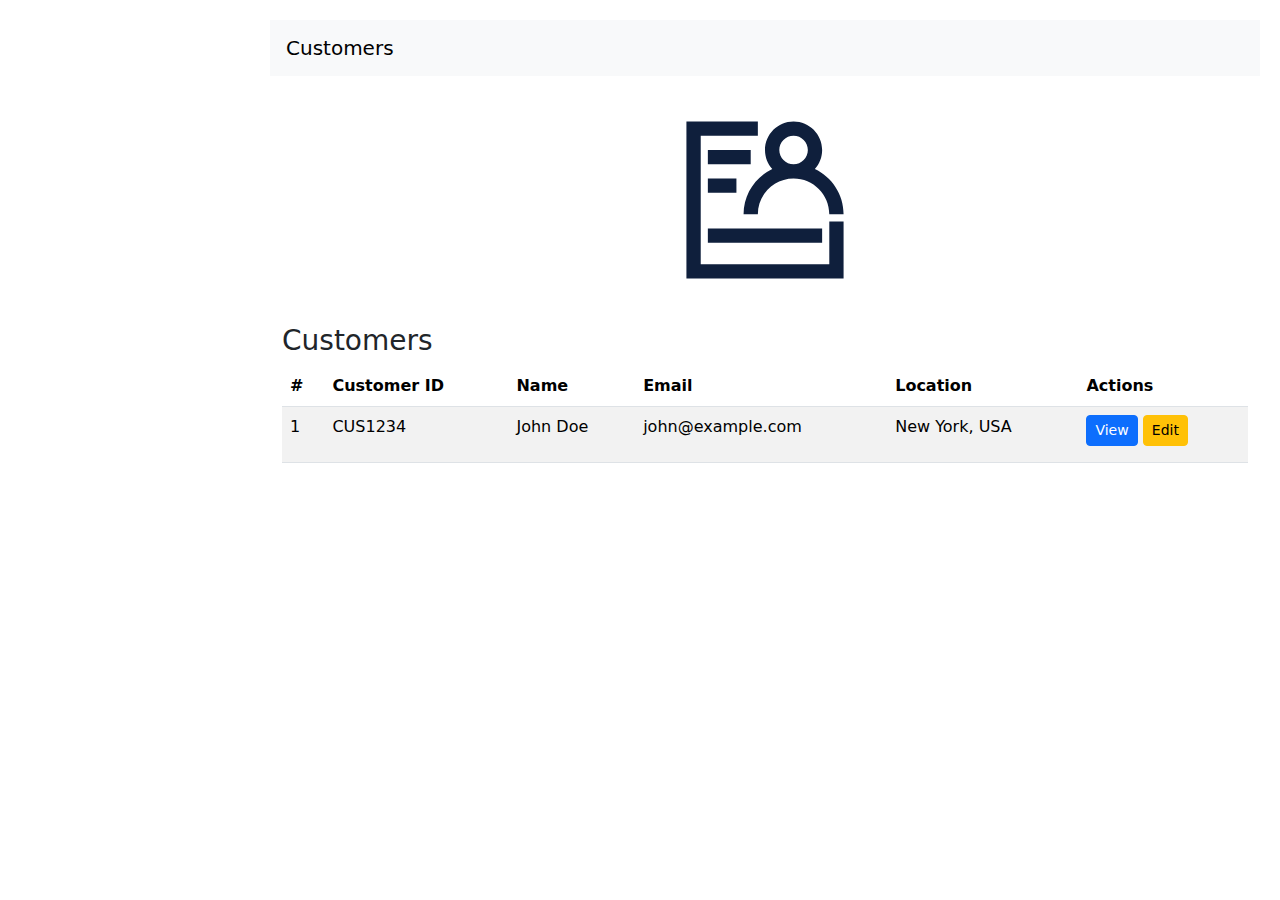
<file: customers.html>
<!DOCTYPE html>
<html lang="en">
  <head>
    <meta charset="UTF-8" />
    <meta name="viewport" content="width=device-width, initial-scale=1.0" />
    <title>Customers - E-commerce Dashboard</title>
    <!--Bootstrap CSS-->
    <link
      href="https://cdn.jsdelivr.net/npm/bootstrap@5.3.0-alpha1/dist/css/bootstrap.min.css"
      rel="stylesheet"
    />
    <!--FA6-->
    <link
      rel="stylesheet"
      href="https://cdnjs.cloudflare.com/ajax/libs/font-awesome/6.6.0/css/all.min.css"
      integrity="sha512-Kc323vGBEqzTmouAECnVceyQqyqdsSiqLQISBL29aUW4U/M7pSPA/gEUZQqv1cwx4OnYxTxve5UMg5GT6L4JJg=="
      crossorigin="anonymous"
      referrerpolicy="no-referrer"
    />
    <!--Styling-->
    <link rel="stylesheet" href="css/styles.css" />
  </head>
  <body>
    <!-- Sidebar -->
    <nav id="sidebar" class="bg-dark">
      <div class="p-4">
        <h4 class="m-2">E-commerce Admin</h4>
        <ul class="nav flex-column">
          <li class="nav-item">
            <a class="nav-link" href="index.html">Dashboard</a>
          </li>
          <li class="nav-item">
            <a class="nav-link" href="orders.html">Orders</a>
          </li>
          <li class="nav-item">
            <a class="nav-link" href="products.html">Products</a>
          </li>
          <li class="nav-item">
            <a class="nav-link active" href="customers.html">Customers</a>
          </li>
          <li class="nav-item">
            <a class="nav-link" href="notifications.html">Notifications</a>
          </li>
        </ul>
      </div>
    </nav>

    <!-- Main Content -->
    <div id="content">
      <!--Toggle Menu-->
      <button class="btn" id="sidebarToggle">
        <i class="fa-solid fa-bars"></i>
      </button>
      <nav class="navbar navbar-expand-lg navbar-light bg-light">
        <a class="navbar-brand ms-3" href="#">Customers</a>
      </nav>

      <div class="container text-center my-4">
        <svg width="200px" height="200px" viewBox="0 0 1024 1024" class="icon"  version="1.1" xmlns="http://www.w3.org/2000/svg"><path d="M841.2 841.1H182.9V182.9h292.5v-73.2H109.7v804.6h804.6V621.7h-73.1z" fill="#0F1F3C" /><path d="M402.3 585.1h73.1c0-100.8 82-182.9 182.9-182.9s182.9 82 182.9 182.9h73.1c0-102.2-60.2-190.6-147-231.6 23.2-25.9 37.3-60.1 37.3-97.5 0-80.8-65.5-146.3-146.3-146.3-80.8 0-146.3 65.5-146.3 146.3 0 37.5 14.1 71.7 37.3 97.5-86.8 41.1-147 129.4-147 231.6z m256-402.2c40.3 0 73.1 32.8 73.1 73.1s-32.8 73.1-73.1 73.1-73.1-32.8-73.1-73.1 32.8-73.1 73.1-73.1zM219.4 256h219.4v73.1H219.4zM219.4 658.3h585.1v73.1H219.4zM219.4 402.3h146.3v73.1H219.4z" fill="#0F1F3C" /></svg>
      </div>

      <!-- Customers Table -->
      <div class="container-fluid mt-4">
        <h3>Customers</h3>
        <div class="table-responsive">
          <table class="table table-striped table-hover">
            <thead>
              <tr>
                <th>#</th>
                <th>Customer ID</th>
                <th>Name</th>
                <th>Email</th>
                <th>Location</th>
                <th>Actions</th>
              </tr>
            </thead>
            <tbody>
              <tr>
                <td>1</td>
                <td>CUS1234</td>
                <td>John Doe</td>
                <td>john@example.com</td>
                <td>New York, USA</td>
                <td>
                  <button class="btn btn-sm btn-primary mb-2">View</button>
                  <button class="btn btn-sm btn-warning mb-2">Edit</button>
                </td>
              </tr>
              <!-- More rows can go here -->
            </tbody>
          </table>
        </div>
      </div>
    </div>
    <!--Bootstrap JS-->
    <script src="https://cdn.jsdelivr.net/npm/bootstrap@5.3.0-alpha1/dist/js/bootstrap.bundle.min.js"></script>
    <!--Custom JS Script-->
    <script src="js/scripts.js"></script>
  </body>
</html>
</file>
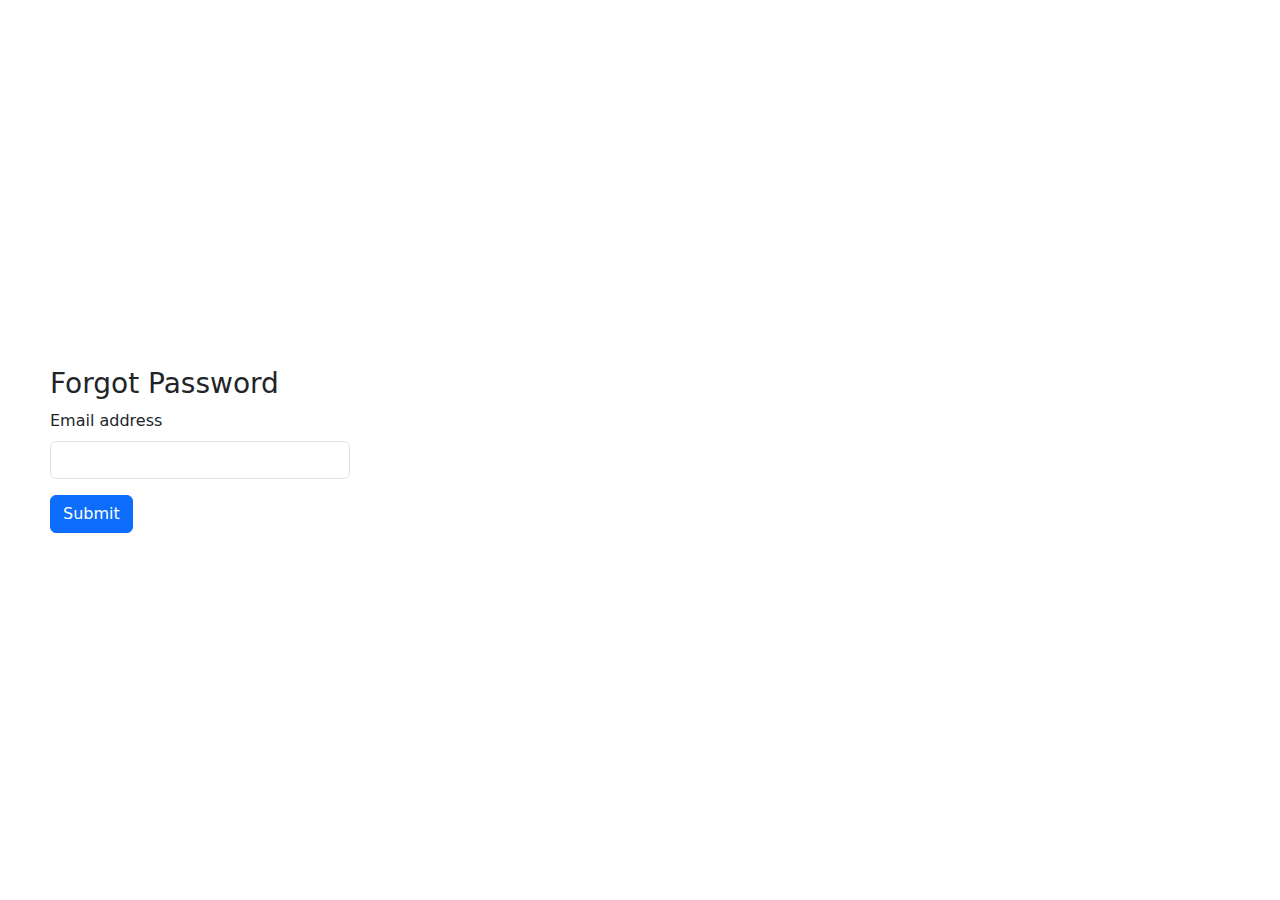
<file: forgot-password.html>
<!DOCTYPE html>
<html lang="en">
  <head>
    <meta charset="UTF-8" />
    <meta name="viewport" content="width=device-width, initial-scale=1.0" />
    <title>Forgot Password</title>
    <!-- Bootstrap CSS -->
    <link
      href="https://cdn.jsdelivr.net/npm/bootstrap@5.3.0-alpha1/dist/css/bootstrap.min.css"
      rel="stylesheet"
    />
    <style>
      .auth-container {
        display: flex;
        height: 100vh;
        justify-content: flex-start;
        align-items: center;
      }
      .auth-form {
        width: 300px;
        margin-left: 50px;
      }
    </style>
  </head>
  <body>
    <!-- Forgot Password Form -->
    <div class="auth-container">
      <div class="auth-form">
        <h3>Forgot Password</h3>
        <div id="alert-placeholder"></div>

        <form>
          <div class="mb-3">
            <label for="email" class="form-label">Email address</label>
            <input type="email" class="form-control" id="email" required />
          </div>
          <button
            type="button"
            class="btn btn-primary"
            onclick="handlePasswordReset()"
          >
            Submit
          </button>
        </form>
      </div>
    </div>

    <!-- Bootstrap JS -->
    <script src="https://cdn.jsdelivr.net/npm/bootstrap@5.3.0-alpha1/dist/js/bootstrap.bundle.min.js"></script>

    <!-- Forgot Password Script -->
    <script>
      function handlePasswordReset() {
        // Simulate successful password reset request
        showAlert(
          "Password reset instructions have been sent to your email.",
          "info"
        );
      }

      function showAlert(message, type) {
        const alertPlaceholder = document.getElementById("alert-placeholder");
        alertPlaceholder.innerHTML = `
        <div class="alert alert-${type} alert-dismissible fade show" role="alert">
          ${message}
          <button type="button" class="btn-close" data-bs-dismiss="alert" aria-label="Close"></button>
        </div>
      `;
      }
    </script>
  </body>
</html>
</file>
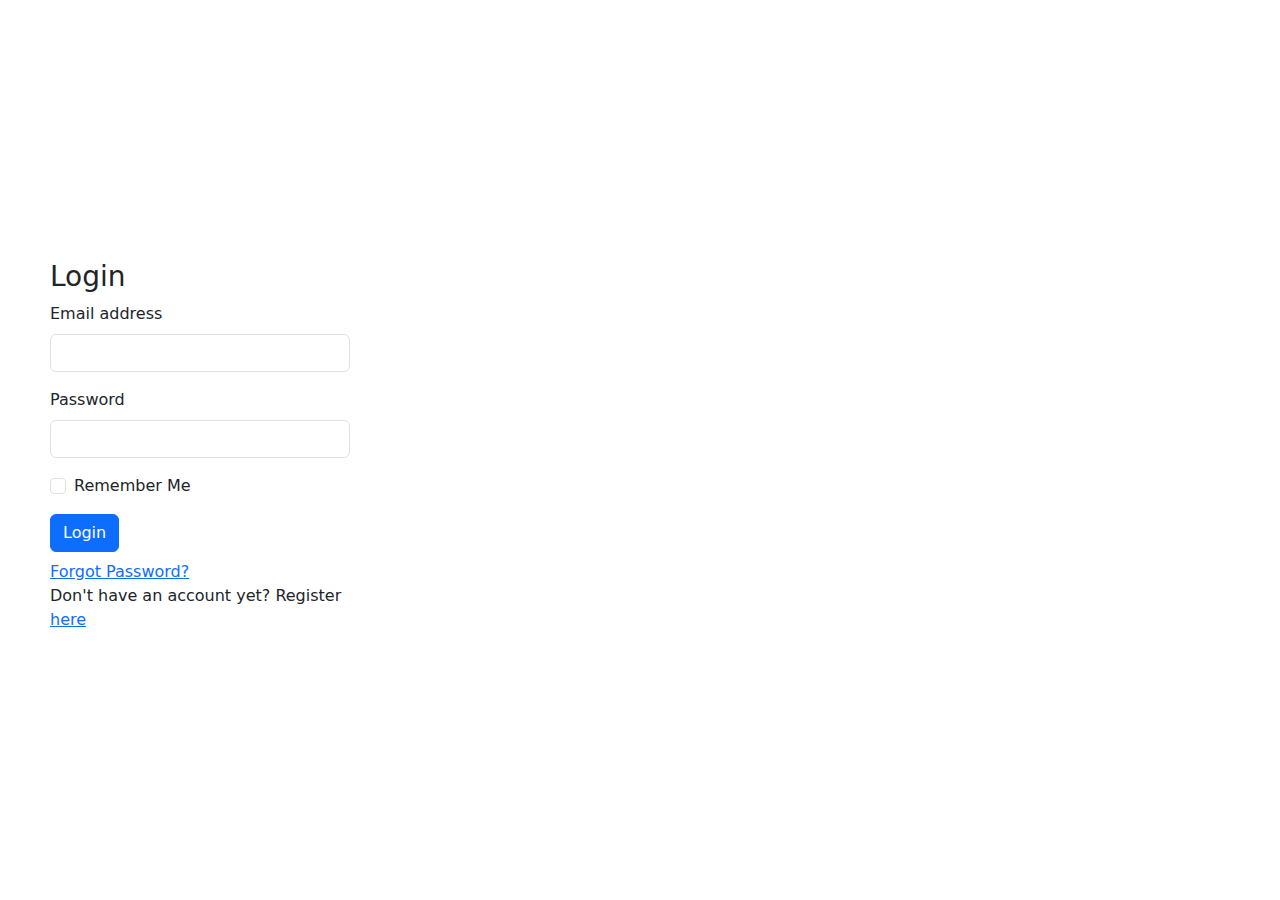
<file: login.html>
<!DOCTYPE html>
<html lang="en">
  <head>
    <meta charset="UTF-8" />
    <meta name="viewport" content="width=device-width, initial-scale=1.0" />
    <title>Login</title>
    <!-- Bootstrap CSS -->
    <link
      href="https://cdn.jsdelivr.net/npm/bootstrap@5.3.0-alpha1/dist/css/bootstrap.min.css"
      rel="stylesheet"
    />
    <!-- Font Awesome -->
    <link
      rel="stylesheet"
      href="https://cdnjs.cloudflare.com/ajax/libs/font-awesome/6.6.0/css/all.min.css"
    />
    <style>
      .auth-container {
        display: flex;
        height: 100vh;
        justify-content: flex-start; /* Align content to the left */
        align-items: center;
      }
      .auth-form {
        width: 300px;
        margin-left: 50px;
      }
    </style>
  </head>
  <body>
    <!-- Login Form -->
    <div class="auth-container">
      <div class="auth-form">
        <h3>Login</h3>
        <div id="alert-placeholder"></div>
        <!-- Alert placeholder -->

        <form>
          <div class="mb-3">
            <label for="email" class="form-label">Email address</label>
            <input type="email" class="form-control" id="email" required />
          </div>
          <div class="mb-3">
            <label for="password" class="form-label">Password</label>
            <input
              type="password"
              class="form-control"
              id="password"
              required
            />
          </div>
          <div class="form-check mb-3">
            <input
              class="form-check-input"
              type="checkbox"
              value=""
              id="rememberMe"
            />
            <label class="form-check-label" for="rememberMe">Remember Me</label>
          </div>
          <button type="button" class="btn btn-primary" onclick="handleLogin()">
            Login
          </button>
          <a href="forgot-password.html" class="d-block mt-2"
            >Forgot Password?</a
          >
          <p class="mb-2">
            Don't have an account yet? Register <a href="register.html">here</a>
          </p>
        </form>
      </div>
    </div>

    <!-- Bootstrap JS -->
    <script src="https://cdn.jsdelivr.net/npm/bootstrap@5.3.0-alpha1/dist/js/bootstrap.bundle.min.js"></script>

    <!-- Login Script -->
    <script>
      function handleLogin() {
        // Simulate successful login process
        const rememberMe = document.getElementById("rememberMe").checked;

        if (rememberMe) {
          // Show Bootstrap alert when "Remember Me" is checked
          showAlert("Info saved successfully", "success");
        }
      }

      function showAlert(message, type) {
        const alertPlaceholder = document.getElementById("alert-placeholder");
        alertPlaceholder.innerHTML = `
        <div class="alert alert-${type} alert-dismissible fade show" role="alert">
          ${message}
          <button type="button" class="btn-close" data-bs-dismiss="alert" aria-label="Close"></button>
        </div>
      `;
      }
    </script>
  </body>
</html>
</file>
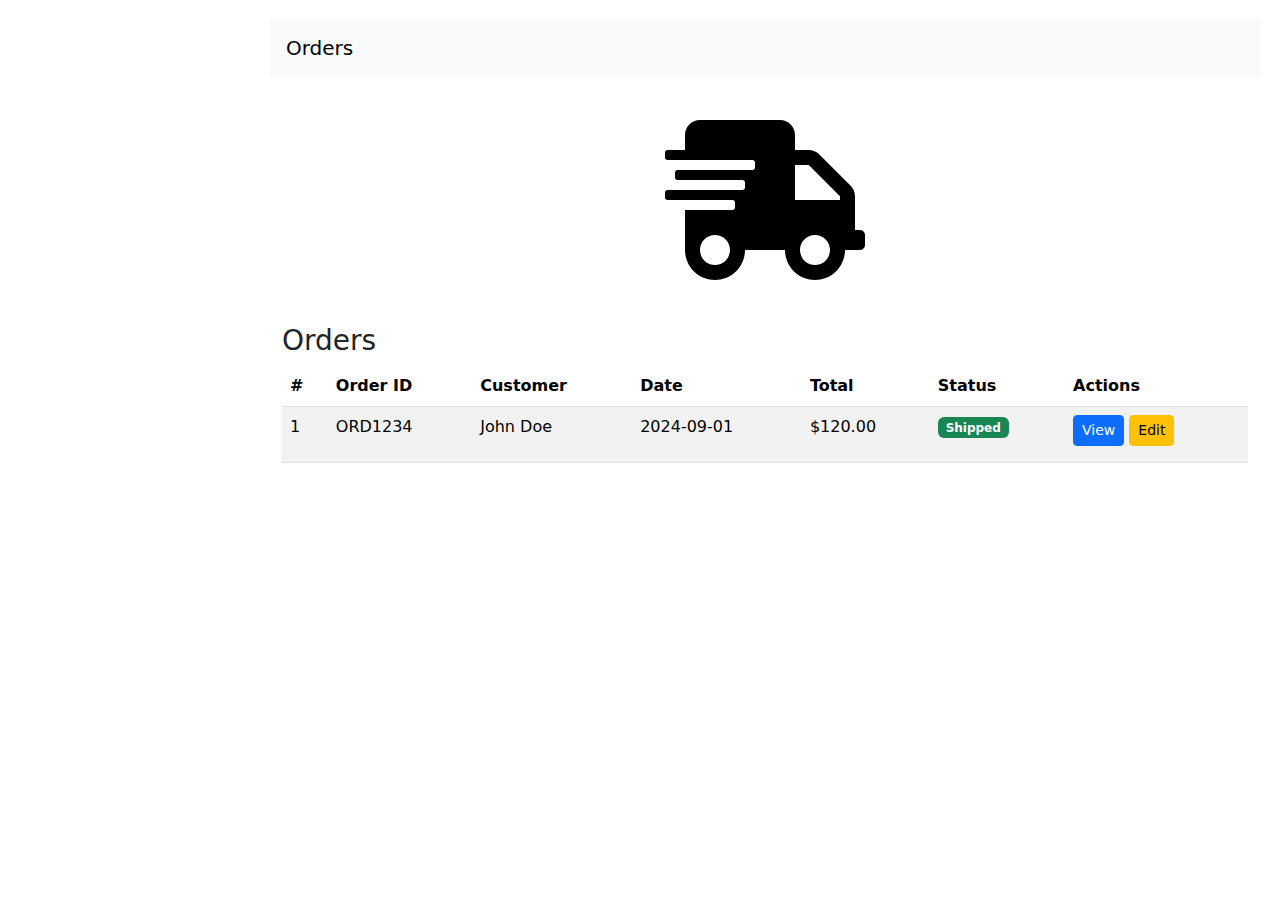
<file: orders.html>
<!DOCTYPE html>
<html lang="en">
  <head>
    <meta charset="UTF-8" />
    <meta name="viewport" content="width=device-width, initial-scale=1.0" />
    <title>Orders - E-commerce Dashboard</title>
    <!--FA6-->
    <link
      rel="stylesheet"
      href="https://cdnjs.cloudflare.com/ajax/libs/font-awesome/6.6.0/css/all.min.css"
      integrity="sha512-Kc323vGBEqzTmouAECnVceyQqyqdsSiqLQISBL29aUW4U/M7pSPA/gEUZQqv1cwx4OnYxTxve5UMg5GT6L4JJg=="
      crossorigin="anonymous"
      referrerpolicy="no-referrer"
    />
    <!--Bootstrap-->
    <link
      href="https://cdn.jsdelivr.net/npm/bootstrap@5.3.0-alpha1/dist/css/bootstrap.min.css"
      rel="stylesheet"
    />
    <!--Styling-->
    <link rel="stylesheet" href="css/styles.css" />
  </head>
  <body>
    <!-- Sidebar -->
    <nav id="sidebar" class="bg-dark">
      <div class="p-4">
        <h4 class="m-2">E-commerce Admin</h4>
        <ul class="nav flex-column">
          <li class="nav-item">
            <a class="nav-link" href="index.html">Dashboard</a>
          </li>
          <li class="nav-item">
            <a class="nav-link active" href="orders.html">Orders</a>
          </li>
          <li class="nav-item">
            <a class="nav-link" href="products.html">Products</a>
          </li>
          <li class="nav-item">
            <a class="nav-link" href="customers.html">Customers</a>
          </li>
          <li class="nav-item">
            <a class="nav-link" href="notifications.html">Notifications</a>
          </li>
        </ul>
      </div>
    </nav>

    <!-- Main Content -->
    <div id="content">
      <!--Toggle Menu-->
      <button class="btn" id="sidebarToggle">
        <i class="fa-solid fa-bars"></i>
      </button>
      <nav class="navbar navbar-expand-lg navbar-light bg-light">
        <a class="navbar-brand ms-3" href="#">Orders</a>
      </nav>

      <!-- SVG Icon -->
      <div class="container text-center my-4">
        <svg
          fill="#000000"
          width="200px"
          height="200px"
          viewBox="0 -64 640 640"
          xmlns="http://www.w3.org/2000/svg"
        >
          <path
            d="M624 352h-16V243.9c0-12.7-5.1-24.9-14.1-33.9L494 110.1c-9-9-21.2-14.1-33.9-14.1H416V48c0-26.5-21.5-48-48-48H112C85.5 0 64 21.5 64 48v48H8c-4.4 0-8 3.6-8 8v16c0 4.4 3.6 8 8 8h272c4.4 0 8 3.6 8 8v16c0 4.4-3.6 8-8 8H40c-4.4 0-8 3.6-8 8v16c0 4.4 3.6 8 8 8h208c4.4 0 8 3.6 8 8v16c0 4.4-3.6 8-8 8H8c-4.4 0-8 3.6-8 8v16c0 4.4 3.6 8 8 8h208c4.4 0 8 3.6 8 8v16c0 4.4-3.6 8-8 8H64v128c0 53 43 96 96 96s96-43 96-96h128c0 53 43 96 96 96s96-43 96-96h48c8.8 0 16-7.2 16-16v-32c0-8.8-7.2-16-16-16zM160 464c-26.5 0-48-21.5-48-48s21.5-48 48-48 48 21.5 48 48-21.5 48-48 48zm320 0c-26.5 0-48-21.5-48-48s21.5-48 48-48 48 21.5 48 48-21.5 48-48 48zm80-208H416V144h44.1l99.9 99.9V256z"
          />
        </svg>
      </div>

      <!-- Orders Table -->
      <div class="container-fluid mt-4">
        <h3>Orders</h3>
        <div class="table-responsive">
          <table class="table table-striped table-hover">
            <thead>
              <tr>
                <th>#</th>
                <th>Order ID</th>
                <th>Customer</th>
                <th>Date</th>
                <th>Total</th>
                <th>Status</th>
                <th>Actions</th>
              </tr>
            </thead>
            <tbody>
              <tr>
                <td>1</td>
                <td>ORD1234</td>
                <td>John Doe</td>
                <td>2024-09-01</td>
                <td>$120.00</td>
                <td><span class="badge bg-success">Shipped</span></td>
                <td>
                  <button class="btn btn-sm btn-primary mb-2">View</button>
                  <button class="btn btn-sm btn-warning mb-2">Edit</button>
                </td>
              </tr>
              <!-- More rows can go here -->
            </tbody>
          </table>
        </div>
      </div>
    </div>

    <script src="https://cdn.jsdelivr.net/npm/bootstrap@5.3.0-alpha1/dist/js/bootstrap.bundle.min.js"></script>
    <script>
      document
        .getElementById("sidebarToggle")
        .addEventListener("click", function () {
          document.getElementById("sidebar").classList.toggle("collapsed");
          document.getElementById("content").classList.toggle("full-width");
        });
    </script>
  </body>
</html>
</file>
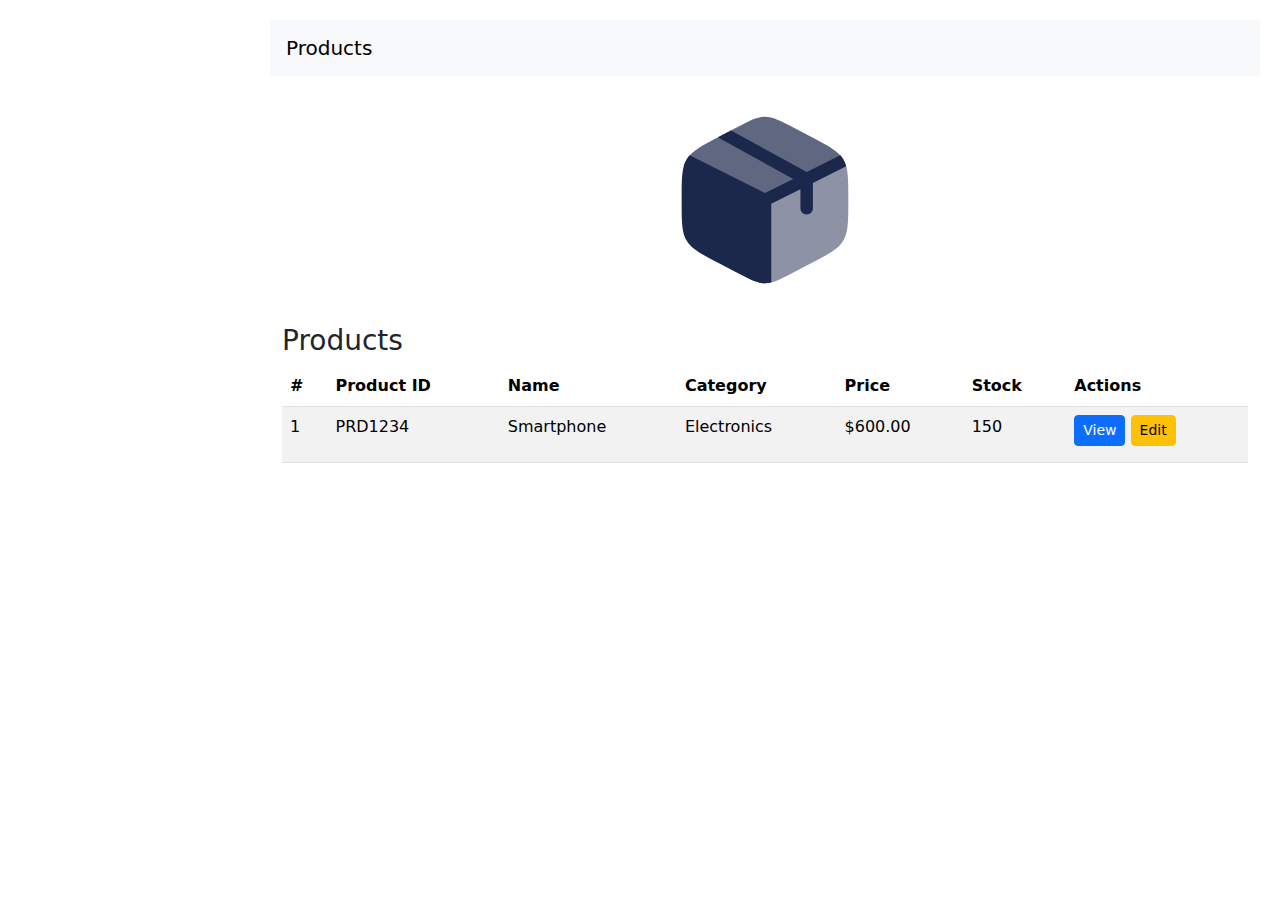
<file: products.html>
<!DOCTYPE html>
<html lang="en">
  <head>
    <meta charset="UTF-8" />
    <meta name="viewport" content="width=device-width, initial-scale=1.0" />
    <title>Products - E-commerce Dashboard</title>
    <!--Bootstrap CSS-->
    <link
      href="https://cdn.jsdelivr.net/npm/bootstrap@5.3.0-alpha1/dist/css/bootstrap.min.css"
      rel="stylesheet"
    />
    <!--FA6-->
    <link
      rel="stylesheet"
      href="https://cdnjs.cloudflare.com/ajax/libs/font-awesome/6.6.0/css/all.min.css"
      integrity="sha512-Kc323vGBEqzTmouAECnVceyQqyqdsSiqLQISBL29aUW4U/M7pSPA/gEUZQqv1cwx4OnYxTxve5UMg5GT6L4JJg=="
      crossorigin="anonymous"
      referrerpolicy="no-referrer"
    />
    <!--Styling-->
    <link rel="stylesheet" href="css/styles.css" />
  </head>
  <body>
    <!-- Sidebar -->
    <nav id="sidebar" class="bg-dark">
      <div class="p-4">
        <h4 class="m-2">E-commerce Admin</h4>
        <ul class="nav flex-column">
          <li class="nav-item">
            <a class="nav-link" href="index.html">Dashboard</a>
          </li>
          <li class="nav-item">
            <a class="nav-link" href="orders.html">Orders</a>
          </li>
          <li class="nav-item">
            <a class="nav-link active" href="products.html">Products</a>
          </li>
          <li class="nav-item">
            <a class="nav-link" href="customers.html">Customers</a>
          </li>
          <li class="nav-item">
            <a class="nav-link" href="notifications.html">Notifications</a>
          </li>
        </ul>
      </div>
    </nav>

    <!-- Main Content -->
    <div id="content">
      <!--Toggle Menu-->
      <button class="btn" id="sidebarToggle">
        <i class="fa-solid fa-bars"></i>
      </button>
      <nav class="navbar navbar-expand-lg navbar-light bg-light">
        <a class="navbar-brand ms-3" href="#">Products</a>
      </nav>

      <!-- SVG Icon -->
      <div class="container text-center my-4">
        <svg
          width="200px"
          height="200px"
          viewBox="0 0 24 24"
          fill="none"
          xmlns="http://www.w3.org/2000/svg"
        >
          <path
            d="M8.42229 20.6181C10.1779 21.5395 11.0557 22.0001 12 22.0001V12.0001L2.63802 7.07275C2.62423 7.09491 2.6107 7.11727 2.5974 7.13986C2 8.15436 2 9.41678 2 11.9416V12.0586C2 14.5834 2 15.8459 2.5974 16.8604C3.19479 17.8749 4.27063 18.4395 6.42229 19.5686L8.42229 20.6181Z"
            fill="#1C274C"
          />
          <path
            opacity="0.7"
            d="M17.5774 4.43152L15.5774 3.38197C13.8218 2.46066 12.944 2 11.9997 2C11.0554 2 10.1776 2.46066 8.42197 3.38197L6.42197 4.43152C4.31821 5.53552 3.24291 6.09982 2.6377 7.07264L11.9997 12L21.3617 7.07264C20.7564 6.09982 19.6811 5.53552 17.5774 4.43152Z"
            fill="#1C274C"
          />
          <path
            opacity="0.5"
            d="M21.4026 7.13986C21.3893 7.11727 21.3758 7.09491 21.362 7.07275L12 12.0001V22.0001C12.9443 22.0001 13.8221 21.5395 15.5777 20.6181L17.5777 19.5686C19.7294 18.4395 20.8052 17.8749 21.4026 16.8604C22 15.8459 22 14.5834 22 12.0586V11.9416C22 9.41678 22 8.15436 21.4026 7.13986Z"
            fill="#1C274C"
          />
          <path
            d="M6.32334 4.48382C6.35617 4.46658 6.38926 4.44922 6.42261 4.43172L7.91614 3.64795L17.0169 8.65338L21.0406 6.64152C21.1783 6.79745 21.298 6.96175 21.4029 7.13994C21.5525 7.39396 21.6646 7.66352 21.7487 7.96455L17.7503 9.96373V13.0002C17.7503 13.4144 17.4145 13.7502 17.0003 13.7502C16.5861 13.7502 16.2503 13.4144 16.2503 13.0002V10.7137L12.7503 12.4637V21.9042C12.4934 21.9682 12.2492 22.0002 12.0003 22.0002C11.7515 22.0002 11.5072 21.9682 11.2503 21.9042V12.4637L2.25195 7.96455C2.33601 7.66352 2.44813 7.39396 2.59771 7.13994C2.70264 6.96175 2.82232 6.79745 2.96001 6.64152L12.0003 11.1617L15.3865 9.46857L6.32334 4.48382Z"
            fill="#1C274C"
          />
        </svg>
      </div>

      <!-- Products Table -->
      <div class="container-fluid mt-4">
        <h3>Products</h3>
        <div class="table-responsive">
          <table class="table table-striped table-hover">
            <thead>
              <tr>
                <th>#</th>
                <th>Product ID</th>
                <th>Name</th>
                <th>Category</th>
                <th>Price</th>
                <th>Stock</th>
                <th>Actions</th>
              </tr>
            </thead>
            <tbody>
              <tr>
                <td>1</td>
                <td>PRD1234</td>
                <td>Smartphone</td>
                <td>Electronics</td>
                <td>$600.00</td>
                <td>150</td>
                <td>
                  <button class="btn btn-sm btn-primary mb-2">View</button>
                  <button class="btn btn-sm btn-warning mb-2">Edit</button>
                </td>
              </tr>
              <!-- More rows can go here -->
            </tbody>
          </table>
        </div>
      </div>
    </div>
    <!--Bootstrap JS-->
    <script src="https://cdn.jsdelivr.net/npm/bootstrap@5.3.0-alpha1/dist/js/bootstrap.bundle.min.js"></script>
    <!--Custom Script-->
    <script src="js/scripts.js"></script>
  </body>
</html>
</file>
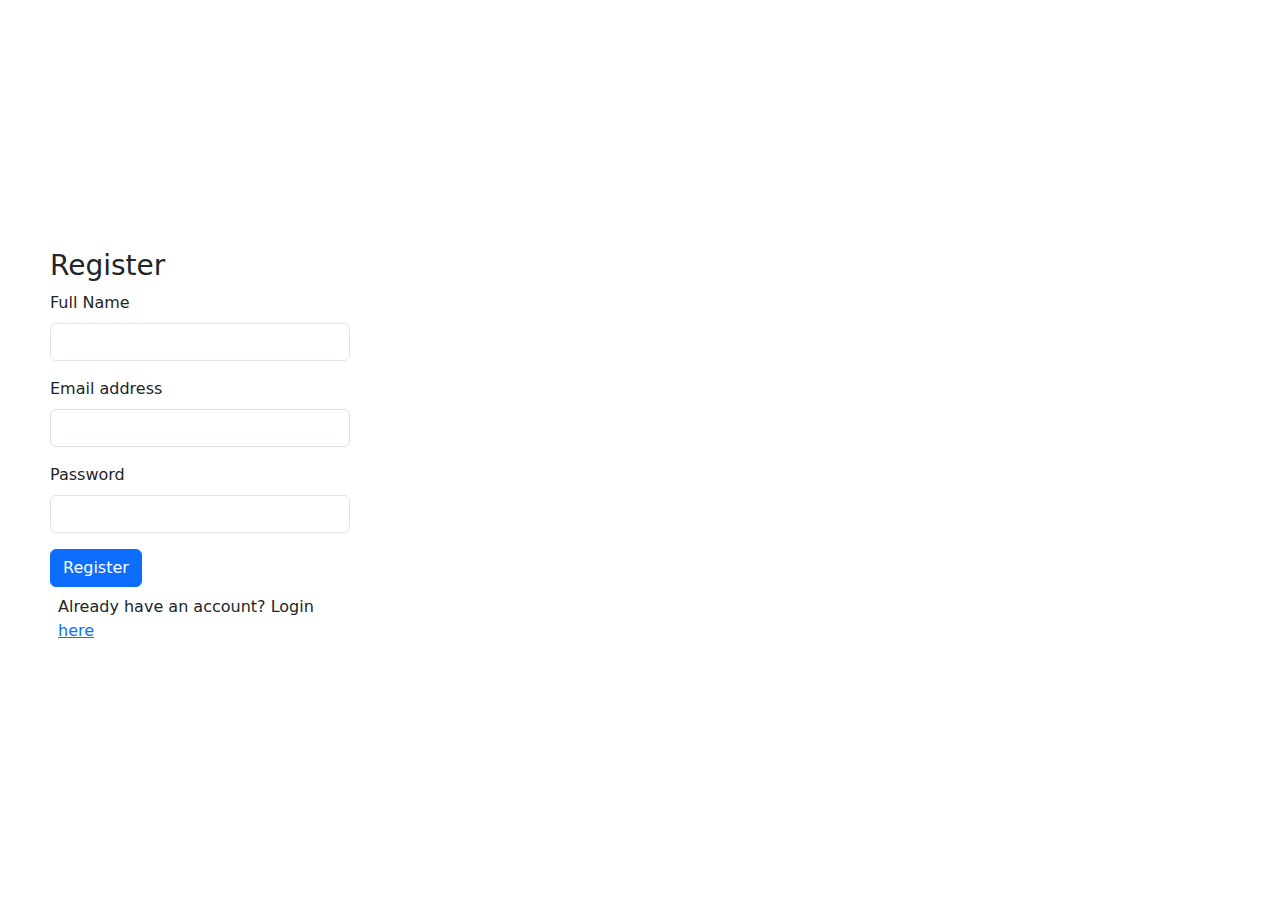
<file: register.html>
<!DOCTYPE html>
<html lang="en">
  <head>
    <meta charset="UTF-8" />
    <meta name="viewport" content="width=device-width, initial-scale=1.0" />
    <title>Register</title>
    <!-- Bootstrap CSS -->
    <link
      href="https://cdn.jsdelivr.net/npm/bootstrap@5.3.0-alpha1/dist/css/bootstrap.min.css"
      rel="stylesheet"
    />
    <style>
      .auth-container {
        display: flex;
        height: 100vh;
        justify-content: flex-start;
        align-items: center;
      }
      .auth-form {
        width: 300px;
        margin-left: 50px;
      }
    </style>
  </head>
  <body>
    <!-- Register Form -->
    <div class="auth-container">
      <div class="auth-form">
        <h3>Register</h3>
        <div id="alert-placeholder"></div>

        <form>
          <div class="mb-3">
            <label for="name" class="form-label">Full Name</label>
            <input type="text" class="form-control" id="name" required />
          </div>
          <div class="mb-3">
            <label for="email" class="form-label">Email address</label>
            <input type="email" class="form-control" id="email" required />
          </div>
          <div class="mb-3">
            <label for="password" class="form-label">Password</label>
            <input
              type="password"
              class="form-control"
              id="password"
              required
            />
          </div>
          <button
            type="button"
            class="btn btn-primary"
            onclick="handleRegister()"
          >
            Register
          </button>
          <p class="m-2">Already have an account? Login <a href="login.html">here</a></p>
        </form>
      </div>
    </div>

    <!-- Bootstrap JS -->
    <script src="https://cdn.jsdelivr.net/npm/bootstrap@5.3.0-alpha1/dist/js/bootstrap.bundle.min.js"></script>

    <!-- Register Script -->
    <script>
      function handleRegister() {
        // Simulate successful registration
        showAlert("Registration successful! Please log in.", "success");
      }

      function showAlert(message, type) {
        const alertPlaceholder = document.getElementById("alert-placeholder");
        alertPlaceholder.innerHTML = `
        <div class="alert alert-${type} alert-dismissible fade show" role="alert">
          ${message}
          <button type="button" class="btn-close" data-bs-dismiss="alert" aria-label="Close"></button>
        </div>
      `;
      }
    </script>
  </body>
</html>
</file>
<file: css/styles.css>
body {
    display: flex;
    min-height: 100vh;
    overflow-x: hidden;
}

#sidebar {
    width: 250px;
    background-color: #343a40;
    color: #fff;
    position: fixed;
    left: -250px;
    /* Sidebar is fully hidden off-screen */
    top: 0;
    height: 100%;
    transition: all 0.3s ease;
    z-index: 1050;
    /* Ensure the sidebar is on top of other content */
}

#sidebar.collapsed {
    left: 0;
    /* Sidebar slides into view when opened */
}

#sidebar .nav-link {
    color: #fff;
}

#content {
    flex-grow: 1;
    padding: 20px;
    transition: all 0.3s ease;
    margin-left: 250px;
}

#content.full-width {
    margin-left: 0;
}

#sidebarToggle {
    border: none;
    padding: 0;
    font-size: 24px;
    background-color: transparent;
    position: fixed;
    /* Ensure toggle button is positioned correctly */
    top: 15px;
    left: 15px;
    /* Initial position on mobile */
    z-index: 1060;
    /* Ensure the toggle button is above the sidebar */
}

#sidebarToggle:focus {
    outline: none;
}

/* Mobile view styles */
@media (max-width: 768px) {
    #sidebar {
        width: 50%;
        left: -50%;
        /* Sidebar is fully off-screen before toggle */
        z-index: 1050;
        /* Sidebar stays above content */
    }

    #sidebar.collapsed {
        left: 0;
        /* Sidebar slides into view when opened */
    }

    #content {
        margin-left: 0;
        width: 100%;
        padding: 15px;
    }

    #content.full-width {
        margin-left: 0;
    }

    #sidebarToggle {
        left: 10px;
        /* When sidebar is closed */
        top: 15px;
        transition: left 0.3s ease;
    }

    /* Move toggle button when sidebar is open */
    #sidebar.collapsed+#content #sidebarToggle {
        left: calc(50% + 10px);
        /* Move the toggle button to the middle of the sidebar */
    }
}

/* Styling for larger screens */
@media (min-width: 769px) {
    #sidebar {
      width: 250px;
      left: -250px; /* Sidebar hidden */
    }
  
    #sidebar.collapsed {
      left: 0; /* Sidebar open */
    }
  
    #content {
      margin-left: 250px;
    }
  
    #content.full-width {
      margin-left: 0;
    }
  
    #sidebarToggle {
      left: 15px; /* When sidebar is closed */
    }
  
    #sidebar.collapsed + #content #sidebarToggle {
      left: 252px; /* When sidebar is open, adjust position */
    }
  }
</file>
